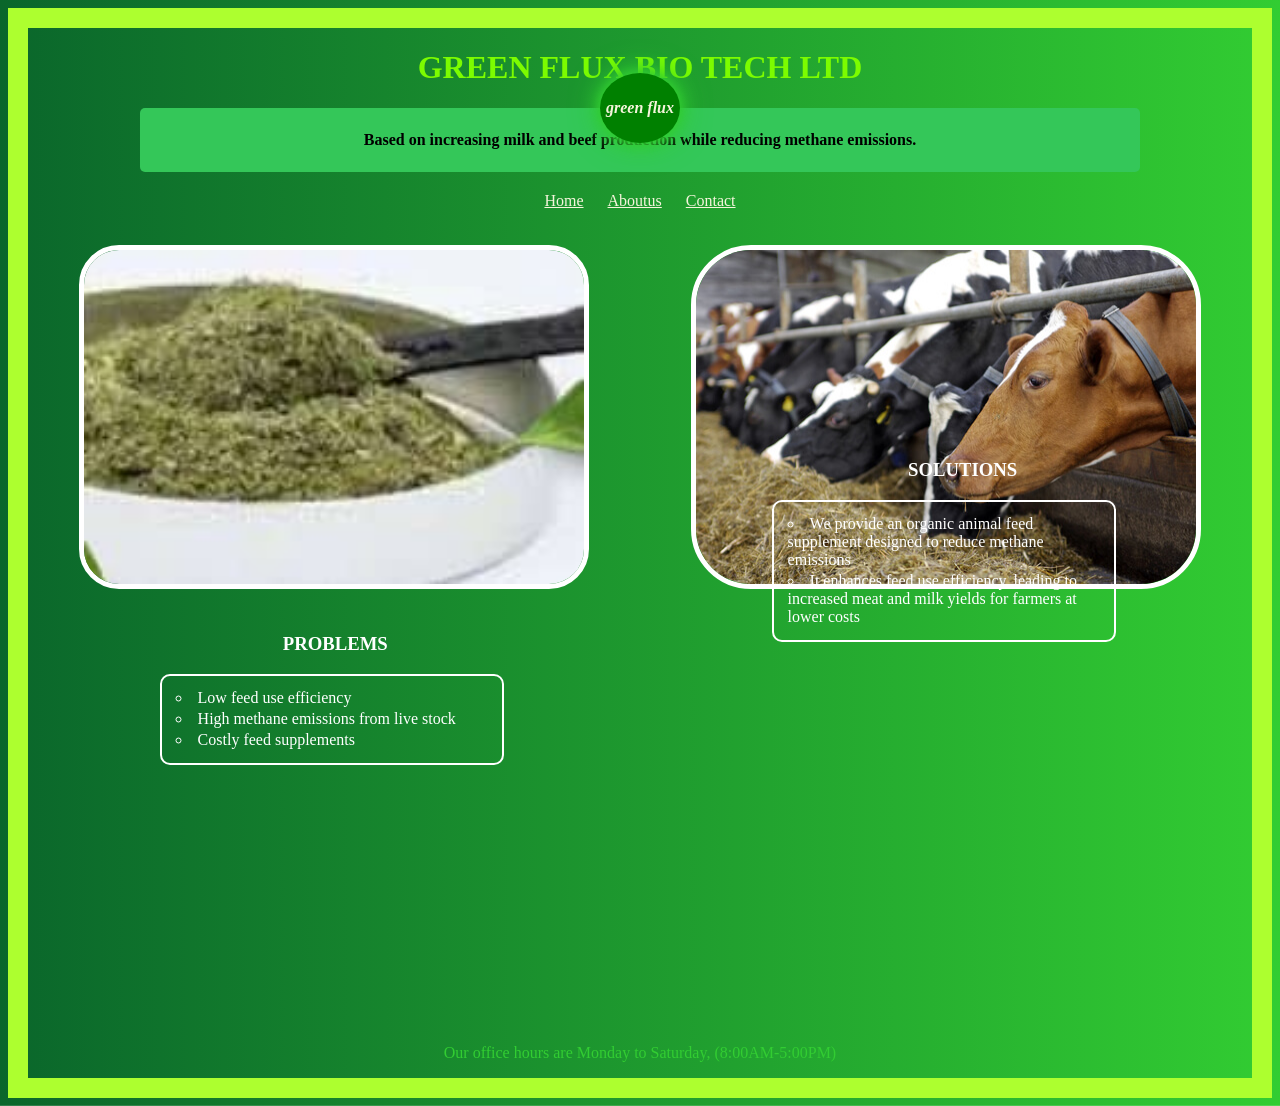
<file: index.html>
<!DOCTYPE html>
<html lang="en">
<head>
    <link rel="stylesheet" href="styles.css">
    <meta charset="UTF-8">
    <meta name="viewport" content="width=device-width, initial-scale=1.0">
    <title>GREEN FLUX</title>
    <div class="green-flux-container">
<h1 style="color: lawngreen; display: flex; justify-content: center; gap: 20px;">GREEN FLUX BIO TECH LTD</h1>
<div class="glow-circle" style="position: absolute; top: 50; left: 50%; transform: translate(-50%, -50%);">
      <span>green flux</span>
    </div>
    </div>
       

       </div>
    </div>
</head>
<body>
    </div>
      <div class="tagline">
        <div style="display: flex; justify-content: center;">
          <h2 style="font-size: medium;">Based on increasing milk and beef production while reducing methane emissions.</h2> 
        </div>
      </div>
         <nav>
        <a href="index.html">Home</a>
        <a href="About.html">Aboutus</a>
        <a href="Contact.html">Contact</a>
      </nav>
    <div class="image-container">
        <div style="display: flex; justify-content: space-around;">
           <img src="imgs/IMG-20251009-WA0058.jpg"style="border-radius: 40px; width: 500px;">
        <img src="imgs/IMG-20251025-WA0013.jpg" style="border-radius: 60px; width: 500px;">
        </div>
        </div>
        <div class="problem-container">
            <h3>PROBLEMS</h3>
            <ul>
              <li>Low feed use efficiency</li>
              <li>High methane emissions from live stock</li>
              <li>Costly feed supplements</li>
            </ul>
           </div>
            <div class="solution-container">
              <h3>SOLUTIONS</h3>
              <ul>
                <li>We provide an organic animal feed supplement designed to reduce methane emissions</li>
                <li>It enhances feed use efficiency, leading to increased meat and milk yields for farmers at lower costs</li>
              </ul>
            </div>
        <div class="footer">
        <p style="display: flex; justify-content: center;color: limegreen;">Our office hours are Monday to Saturday, (8:00AM-5:00PM)</p>
        </div>
    </div>
    </body>
</html>
</file>
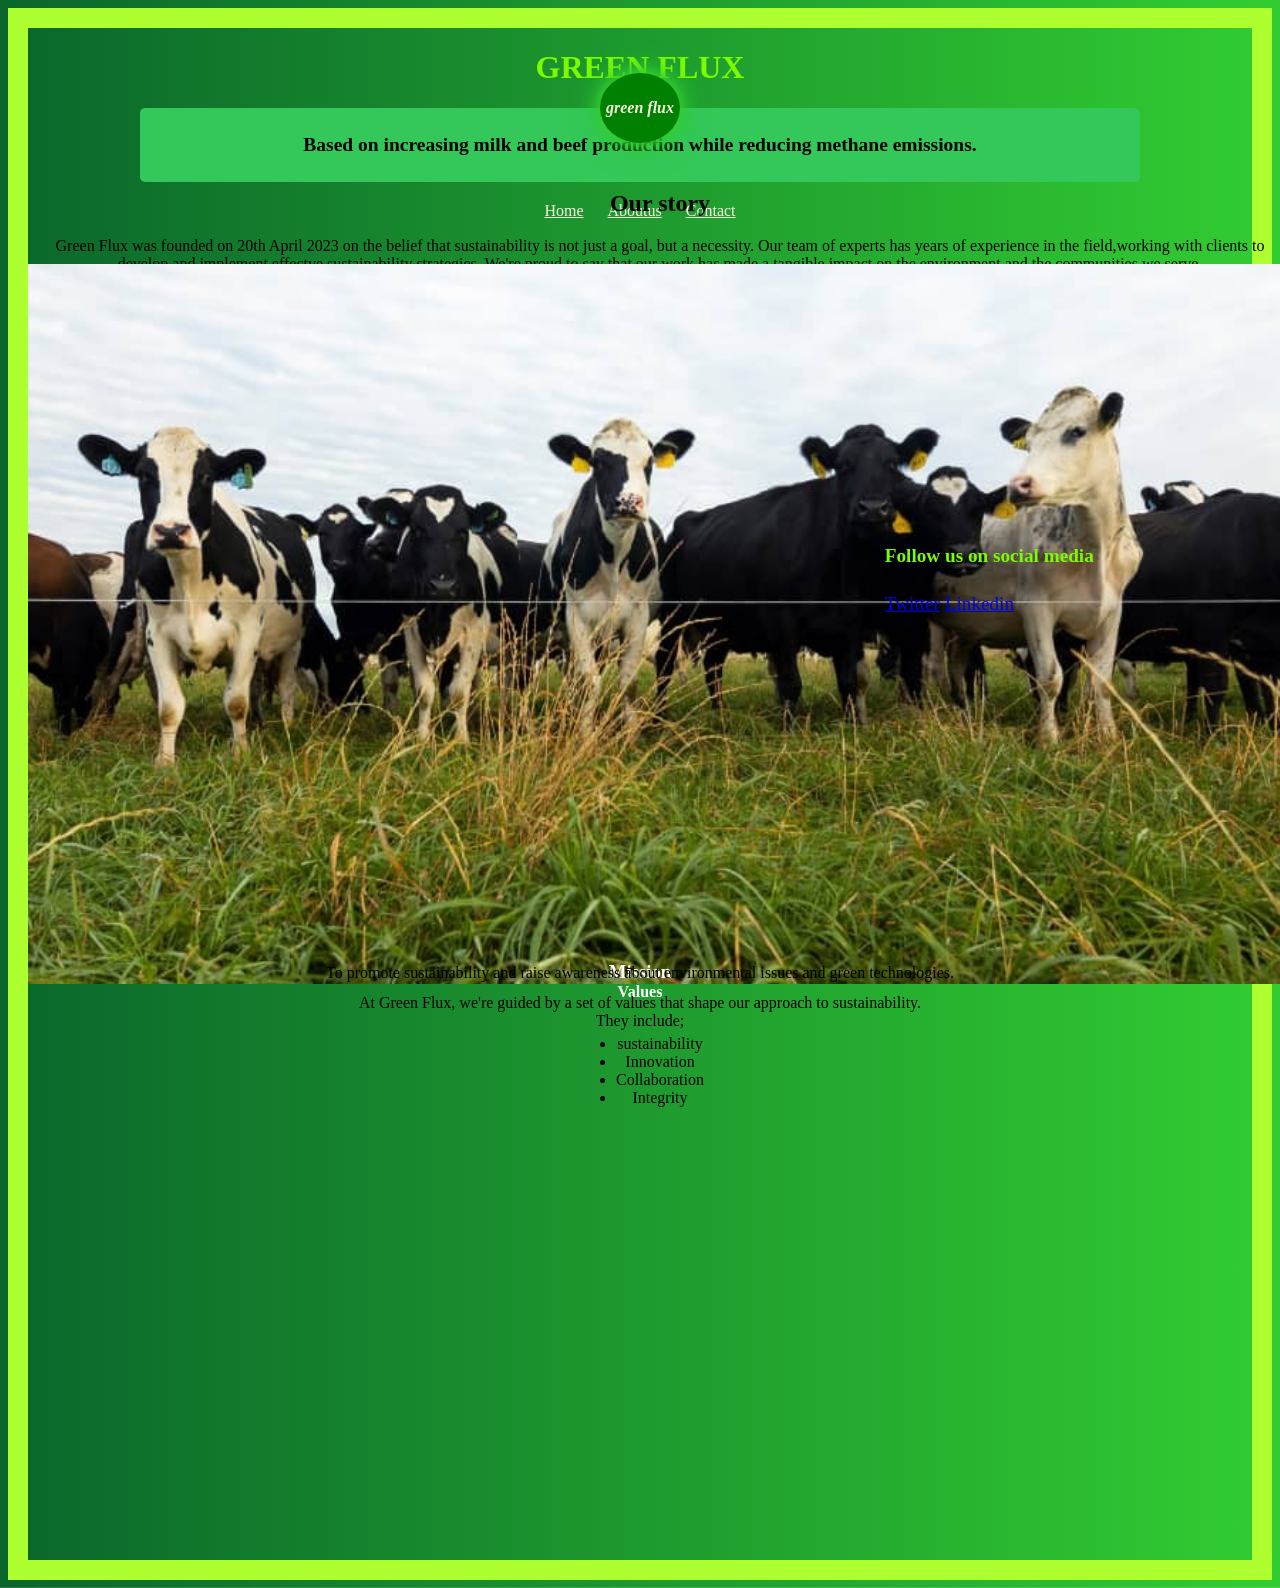
<file: About.html>
<!DOCTYPE html>
<html lang="en">
<head>
    <meta charset="UTF-8">
    <meta name="viewport" content="width=device-width, initial-scale=1.0">
    <title>Document</title>
    <link rel="stylesheet" href="styles.css">
</head>
<body>
    <div class="head">
      <h1 style="color: lawngreen; display: flex; justify-content: center ;">GREEN FLUX</h1>
      </div>
      <div class="glow-circle" style="position: absolute; top: 50; left: 50%; transform: translate(-50%, -50%);">
      <span>green flux</span>
    </div>
    <div class="base">
    <h2 style="display: flex; justify-content: center;">Based on increasing milk and beef production while reducing methane emissions.</h2>
    </div>
     <nav>
       <a href="index.html">Home</a>
        <a href="About.html">Aboutus</a>
        <a href="Contact.html">Contact</a>
      </nav>
      <div class="container">
    <h2>Our story</h2>
    <p>Green Flux was founded on 20th April 2023 on the belief that sustainability is not just a goal, but a necessity. Our team of experts has years of experience in the field,working with clients to develop and implement effectve sustainability strategies. We're proud to say that our work has made a tangible impact on the environment and the communities we serve.</p>
    </div>
        <div class="violah">
            <img src="imgs/IMG-20251025-WA0015.jpg" alt="">

        </div>
   
    <div class="mission">
    <h3>Mission</h3> 
    <p>To promote sustainability and raise awareness about environmental issues and green technologies.</p>
    </div>
    <div class="val">
    <h4>Values</h4>
    <p>At Green Flux, we're guided by a set of values that shape our approach to sustainability. <br> They include;</p>
    <ul>
        <li>sustainability</li>
        <li>Innovation</li>
        <li>Collaboration</li> 
        <li>Integrity</li>
    </ul>
    </div>
    <div class="him">
        <h4>Follow us on social media</h4>
        <a href="https:"></a>
        <a href="https://twitter.com/yourhandle" target="_blank">Twitter</a>
        <a href="https:"></a>
        <a href="https://www.linkedin.com/in/yourprofile" target="_blank">Linkedin</a>
        
    </div>

</body>
</html>
</file>
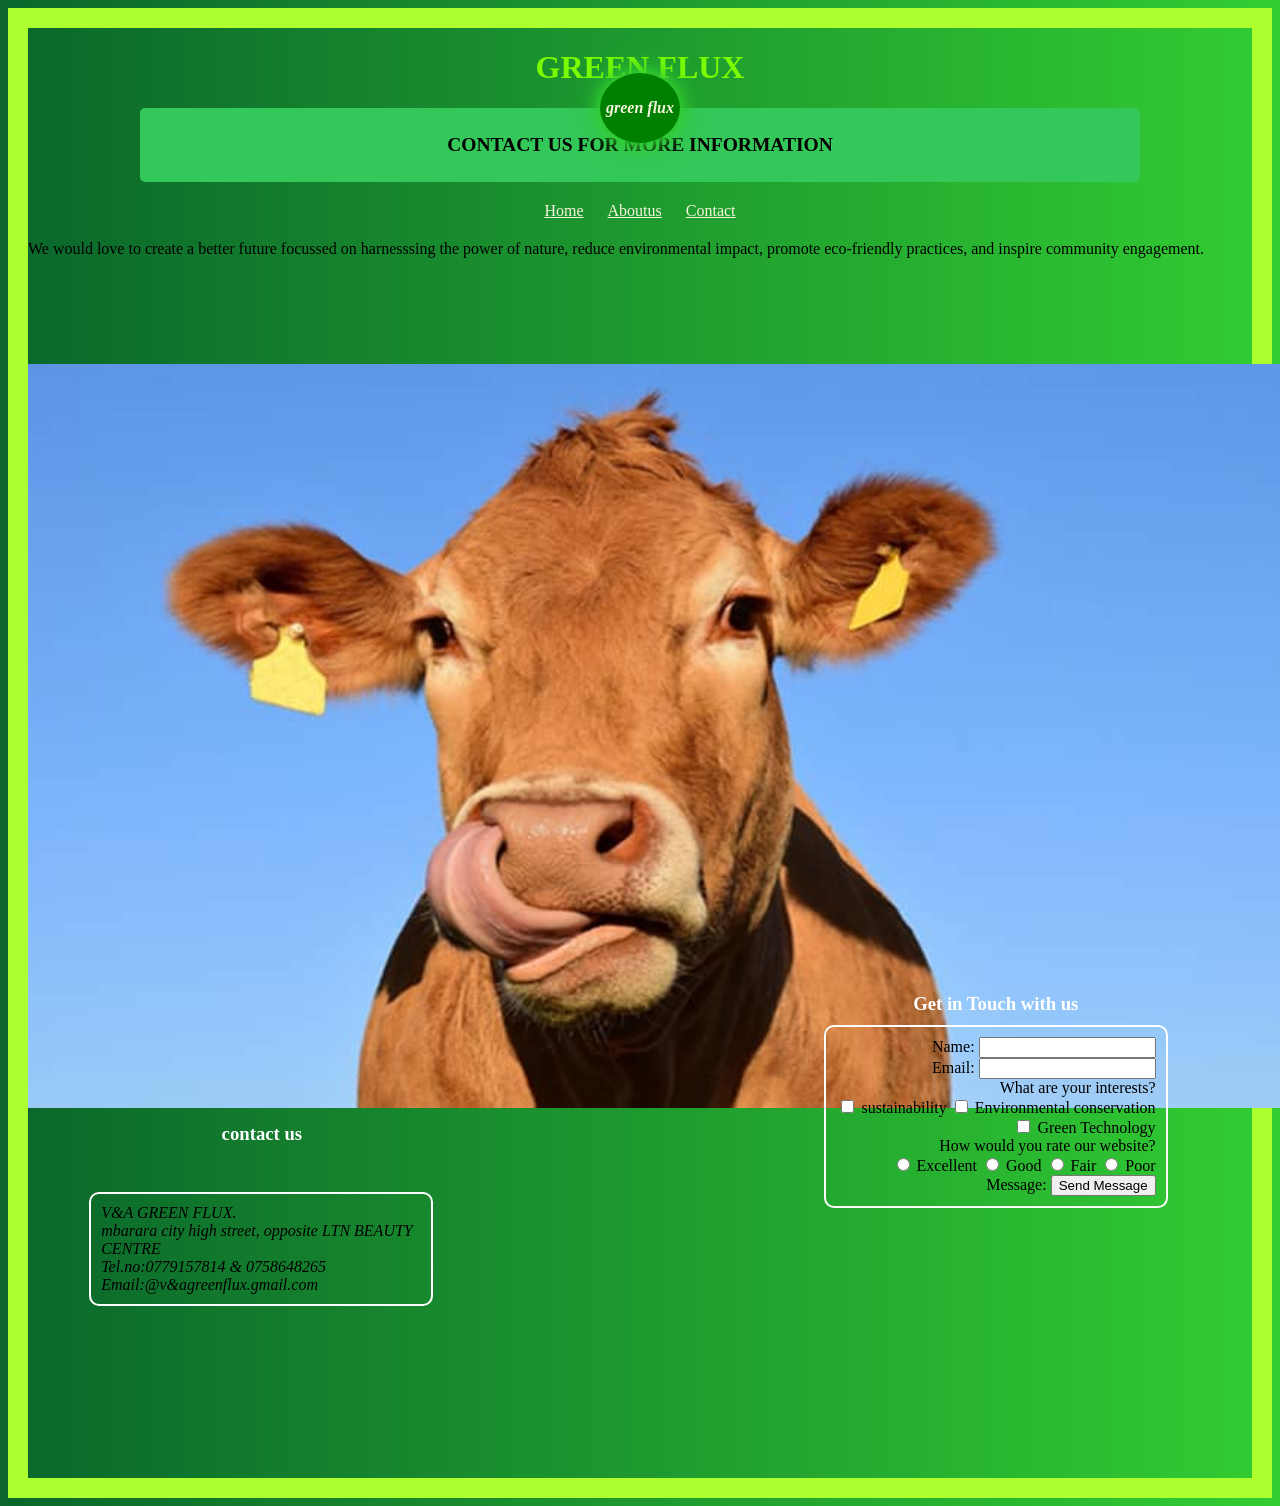
<file: Contact.html>
<!DOCTYPE html>
<html lang="en">
<head>
    <meta charset="UTF-8">
    <meta name="viewport" content="width=device-width, initial-scale=1.0">
    <title>GREEN FLUX</title>
    <link rel="stylesheet" href="styles.css">
</head>
<body>
    <h1 style="color: lawngreen; display: flex; justify-content: center;">GREEN FLUX</h1>
    <div class="glow-circle" style="position: absolute; top: 50; left: 50%; transform: translate(-50%, -50%);">
      <span>green flux</span>
         </div>
         <div class="conta">
    <h2 style="justify-content: center; display: flex;">CONTACT US FOR MORE INFORMATION</h2>
    </div>
    <nav>
        <a href="index.html">Home</a>
        <a href="About.html">Aboutus</a>
        <a href="Contact.html">Contact</a>
      </nav>
    <section class="her">
        <P>We would love to create a better future focussed on harnesssing the power of nature, reduce environmental impact, promote eco-friendly practices, and inspire community engagement.</P>
        <div class="ky">
            <img src="imgs/IMG-20251025-WA0018.jpg" alt="">
        </div>
    <h3>contact us</h3>
    <address>
        V&A GREEN FLUX. <br>mbarara city high street, opposite LTN BEAUTY CENTRE <br>Tel.no:0779157814 & 0758648265 <br>Email:@v&agreenflux.gmail.com

    </address>
    </section>
    <section class="hero">
    <h3>Get in Touch with us</h3>
    <form class="contact-form">
        <label for="name">Name:</label>
        <input type="text" id="name" name="name" required><br>
        <label for="email">Email:</label>
        <input type="email" id="email" name="email" required><br>
        <label>What are your interests?</label><br>
        <input type="checkbox" id="interest1" name="interest[]" value="sustainability">
        <label for="interest1">sustainability</label>
         <input type="checkbox" id="interest2" name="interest[]" value="Environmental conservation">
          <label for="interest2">Environmental conservation</label>
          <input type="checkbox" id="interest3" name="interest[]" value="Green Technology">
          <label for="interest3">Green Technology</label><br>
          <label>How would you rate our website?</label><br>
          <input type="radio" id="rating1" name="rating" value="Excellent">
          <label for="rating1">Excellent</label>
           <input type="radio" id="rating2" name="rating" value="Good">
          <label for="rating2">Good</label> 
          <input type="radio" id="rating3" name="rating" value="Fair">
          <label for="rating3">Fair</label> 
          <input type="radio" id="rating4" name="rating" value="Poor">
          <label for="rating4">Poor</label><br>
        <label for="message">Message:</label>
        <te xtarea id="message" name="message required"></textarea>
        <button type="submit">Send Message</button><br>
            </section>
    </form>
    
</div>
    
    
</body>
</html>
</file>
<file: styles.css>
body{
  background: linear-gradient(to right, #0a662b, #32cd32);
  background-size: cover;
  background-position: center;
  background-repeat: no-repeat;
  border: 20px solid greenyellow;
}  
    
.h1{
    justify-content: center;
}
.container{
    text-align: center;
    padding: 20px;
}
.image-container{
    position: relative;
}
.image-container img{
    height: auto;
    width: 100%;
    display: block;
    border-radius: 15px;
    border: 5px solid white;
    overflow: hidden;
    margin: 15px;

}
.problem-container{
    position: relative;
    bottom: 0;
    width: 100%;
    left: 20%;
    background:(0, 0, 0, 0.0 );
    padding: 10px;
    color: white;
    text-align: left;
}
.problem-container ul{
     border: 2px solid white;
    border-radius: 10px;
    text-align: left;
    list-style-type: circle;
    padding: 10px;
    align-items: center;
    width: 25vw;
    position: relative;
    list-style-position: inside;
    right: 10%;
    
}
.problem-container ul li{
    text-align: left;
    margin-bottom: 5px;
    align-items: center;
    flex-direction: column;
    margin: 1%;  
}
.solution-container{
   position: relative;
    bottom: 40vh;
    width: 100%;
    right: 20%;
    background:(0, 0, 0, 0.0 );
    padding: 10px;
    color: white;
    text-align: right;
}
.overlay{
    pointer-events: none;
}
.solution-container ul{
     border: 2px solid white;
    border-radius: 10px;
    text-align: right;
    list-style-type: circle;
    padding: 10px;
    align-items: center;
    width: 25vw;
    position: relative;
    list-style-position: inside;
    left: 80%;
    }
    .solution-container ul li{
    text-align: left;
    margin-bottom: 5px;
    align-items: center;
    flex-direction: column;
    margin: 1%;  
}

.header{
    background-color: white;
    display: flex;
    padding: 10px;
    align-items: center;
    justify-content: center;
}
    nav{
    margin: 20px 0;
    text-align: center;
}
    nav a{
    padding: 10px;
    text-decoration: underline;
    color: beige;
    }
.glow-circle{
    display: flex;
    justify-content: center;
    align-items: center;
    width: 80px;
    height: 70px;
    border-radius: 60%;
    background-color: green;
    color: beige;
    font-weight: bold;
    font-style: italic;
    box-shadow: 0 0 10px #32cd32, 0 0 20px #32cd32, 0 0 30px #32cd32;
    z-index: 10;
    position: absolute;
    cursor: pointer;
    margin-bottom: 20px;
}
.company-name{
    color: #34C759; 
    font-size: 24px;
    font-weight: bold;
}
.tagline{
    background-color: #34C759;
    padding: 10px;
    margin: 20px auto;
    width: 80%;
    border-radius: 5px;
    font-size: 13px;
}
.container{
    position: relative;
    bottom: 10vh;
    margin-right: 20px;
    width: 100%;
    
}
.violah{
    position: relative;
    width: 100vw;
    bottom: 15vh;
    
}
.violah img{
width: 100vw;
}
.mission{
    position: relative;
    align-items: center;
    display: flex;
    text-align: center;
    flex-direction: column;
    bottom: 20vh;

}
.mission h3{
    color: white;
}
.mission p{
    position: relative;
   bottom: 6vh;
    }
    .val{
        position: relative;
         align-items: center;
        display: flex;
        text-align: center;
        flex-direction: column;
         bottom: 30vh;
    }
    .base{
      background-color: #34C759;
    padding: 10px;
    margin: 20px auto;
    width: 80%;
    border-radius: 5px;
    font-size: 13px;   
    }
    .val h4{
       color: white; 
    }
    .val p{
        position: relative;
        bottom: 5vh;
    }
    .val ul{
        position: relative;
        bottom: 8vh;
    }
    .him{
        position: relative;
        bottom: 105vh;
        left: 70%;
        font-size: larger;
        color: lawngreen;
    }
    .conta{
         background-color: #34C759;
    padding: 10px;
    margin: 20px auto;
    width: 80%;
    border-radius: 5px;
    font-size: 13px;
    }
    .ky{
         position: relative;
 
    }
    .ky img{
        position: relative;
    width: 100vw;
    bottom: 15vh;
    top: 10vh;
    }
    .her{
        position: relative;
    }
    .her h3{
          position: relative;
    bottom: 0;
    top: 8vh;
    width: 100%;
    left: 15%;
    background:(0, 0, 0, 0.0 );
    padding: 10px;
    color: white;
    text-align: left; 
    }
    .her address{
         border: 2px solid white;
    border-radius: 10px;
    text-align: left;
    list-style-type: circle;
    padding: 10px;
    align-items: center;
    width: 25vw;
    position: relative;
    list-style-position: inside;
    top: 10vh;
    right: -5%;
    }
    .hero{
        position: relative;
    }
    .hero h3{
       left: -15%;
         position: relative;
    bottom: 28vh;
    width: 100%;
    right: 40%;
    background:(0, 0, 0, 0.0 );
    padding: 10px;
    color: white;
    text-align: right;
    }
    .contact-form{
          border: 2px solid white;
    border-radius: 10px;
    text-align: right;
    list-style-type: circle;
    padding: 10px;
    align-items: center;
    width: 25vw;
    position: relative;
    list-style-position: inside;
    left: 65%;
    bottom: 30vh;

    }
</file>
